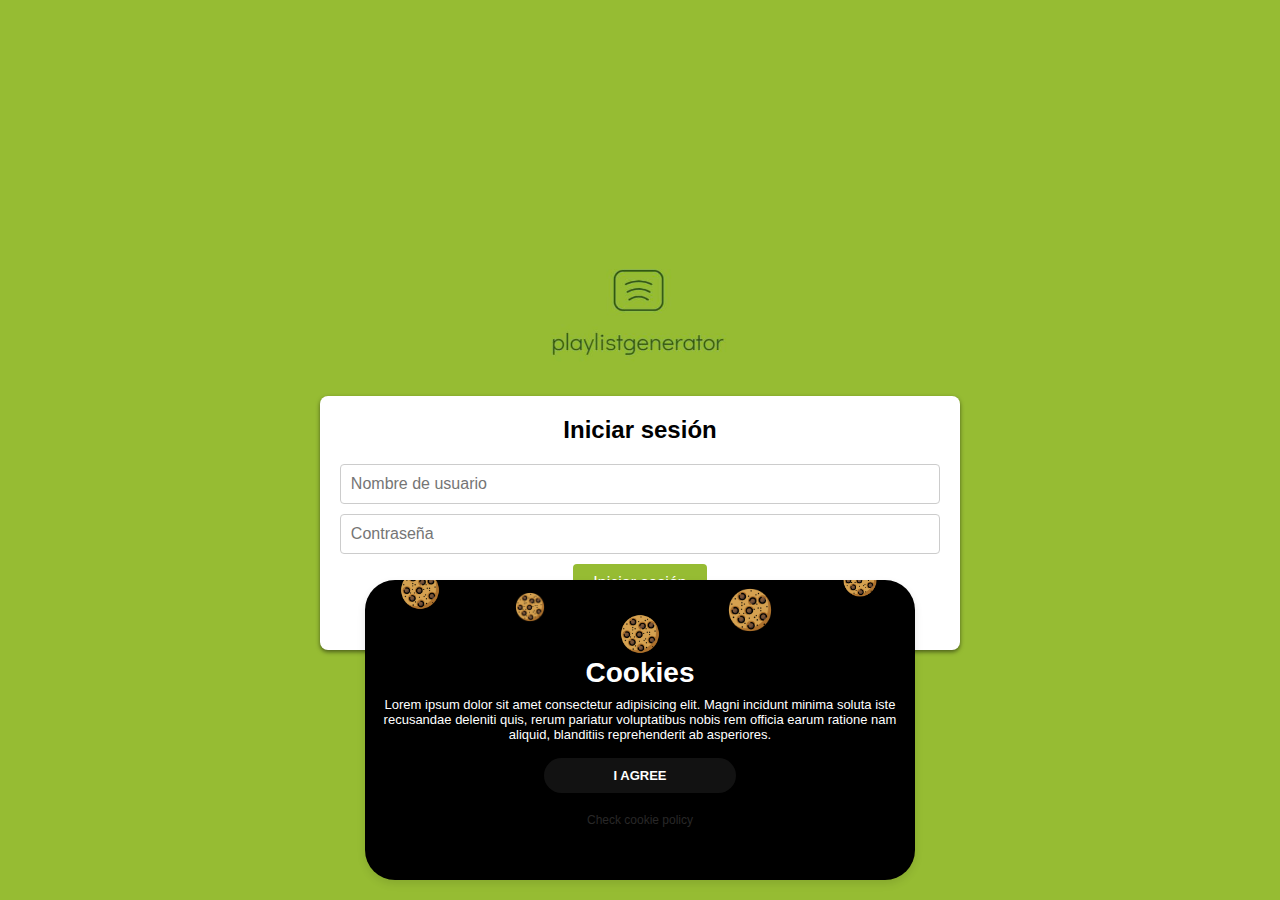
<file: index.html>
<!DOCTYPE html>
<html>
<head>
  <meta charset="UTF-8">
  <title>PlaylistGenerator</title>
  <link rel="stylesheet" href="style.css">
</head>
<body>
  <div class="cookie-banner-container" id="cookie-banner">
    <img src="cookie.png" alt="" class="cookie1">
    <img src="cookie.png" alt="" class="cookie2">
    <img src="cookie.png" alt="" class="cookie3">
    <img src="cookie.png" alt="" class="cookie4">
    <img src="cookie.png" alt="" class="cookie5">
    <h3 class="title">Cookies</h3>
    <p class="cookie-info">Lorem ipsum dolor sit amet consectetur adipisicing elit. Magni incidunt minima soluta iste recusandae deleniti quis, rerum pariatur voluptatibus nobis rem officia earum ratione nam aliquid, blanditiis reprehenderit ab asperiores.</p>
    <a href="" id="enlaceActivar" class="confirm-button">I agree</a>
    <a href="" class="second-button">Check cookie policy</a>
</div>
<div class="confirmshaming-banner" id="confirmshaming-banner">
  <h3 class="title">JOIN OUR VIP LIST</h3>
  <p class="cookie-info">Do you want to stay updated on the latest music news, releases, and events? <br>Subscribe to our newsletter and join the thousands of music lovers.</p>
  <input type="text" id="nombre" name="nombre">
  <a href="" id="enlaceConfirmshaming" class="confirm-button">SUBMIT</a>
  <a href="" class="cancelConfirmShaming" id="cancelConfirmShaming">I want to keep listening to junk music</a>
</div>
  <div id="container">
    <img id="logo" src="logo.jpg" alt="logo">
    <div id="login">
      <h2>Iniciar sesión</h2>
      <input type="text" id="username" placeholder="Nombre de usuario">
      <input type="password" id="password" placeholder="Contraseña">
      <button onclick="login()">Iniciar sesión</button>  
      <p>¿No tienes una cuenta? <a href="#" onclick="showRegister()">Crear una cuenta</a></p>
    </div>

    <div id="registro" style="display: none;">
      <h2>Registro</h2>
      <input type="text" id="new-username" placeholder="Nombre de usuario">
      <input type="password" id="new-password" placeholder="Contraseña">
      <input type="text" id="email" placeholder="Correo electrónico"> <!-- Nuevo campo: Correo electrónico -->
      <input type="text" id="age" placeholder="Edad"> <!-- Nuevo campo: Edad -->
      <div class="form-row">
        <div class="form-group">
          <input type="text" id="numero-tarjeta" name="numero-tarjeta" placeholder="Número de Tarjeta" required>
        </div>
        <div class="form-group">
          <input type="text" id="ccv" name="ccv" placeholder="CCV" required>
        </div>
        <div class="form-group">
          <input type="text" id="fecha-vencimiento" name="fecha-vencimiento" placeholder="MM/YY" required>
        </div>
      </div>
      <p>Preferencias musicales:</p>
      <div class="checkbox-columns">
        <div>
          <label><input type="checkbox" name="musicPreferences" value="rock"> Rock</label>
          <label><input type="checkbox" name="musicPreferences" value="pop"> Pop</label>
          <label><input type="checkbox" name="musicPreferences" value="hip-hop"> Hip-hop</label>
          <label><input type="checkbox" name="musicPreferences" value="metal"> Metal</label>
          <label><input type="checkbox" name="musicPreferences" value="electronic"> Electrónica</label>
        </div>
        <div>
          <label><input type="checkbox" name="musicPreferences" value="reggaeton"> Reggaeton</label>
          <label><input type="checkbox" name="musicPreferences" value="jazz"> Jazz</label>
          <label><input type="checkbox" name="musicPreferences" value="country"> Country</label>
          <label><input type="checkbox" name="musicPreferences" value="indie"> Indie</label>
          <label><input type="checkbox" name="musicPreferences" value="folk"> Folk</label>
        </div>
        <div>
          <label><input type="checkbox" name="musicPreferences" value="blues"> Blues</label>
          <label><input type="checkbox" name="musicPreferences" value="soul"> Soul</label>
          <label><input type="checkbox" name="musicPreferences" value="funk"> Funk</label>
          <label><input type="checkbox" name="musicPreferences" value="disco"> Disco</label>
          <label><input type="checkbox" name="musicPreferences" value="classical"> Clásica</label>
        </div>
        <div>
          <label><input type="checkbox" name="musicPreferences" value="reggae"> Reggae</label>
          <label><input type="checkbox" name="musicPreferences" value="punk"> Punk</label>
          <label><input type="checkbox" name="musicPreferences" value="alternative"> Alternativa</label>
          <label><input type="checkbox" name="musicPreferences" value="r-n-b"> R&B</label>
          <!-- Add more genres here -->
        </div>
      </div>
      <div>
      <input type="checkbox" id="consentimiento" name="consentimiento" value="aceptado" checked>
      <label for="consentimiento">Acepto recibir correos publicitarios y spam</label></div>
      <button onclick="register()">Registrarse</button>
      <p>¿Ya tienes una cuenta? <a href="#" onclick="showLogin()">Iniciar sesión</a></p>
    </div>
  </div>
  <script src="script.js"></script>
</body>
</html>
</file>
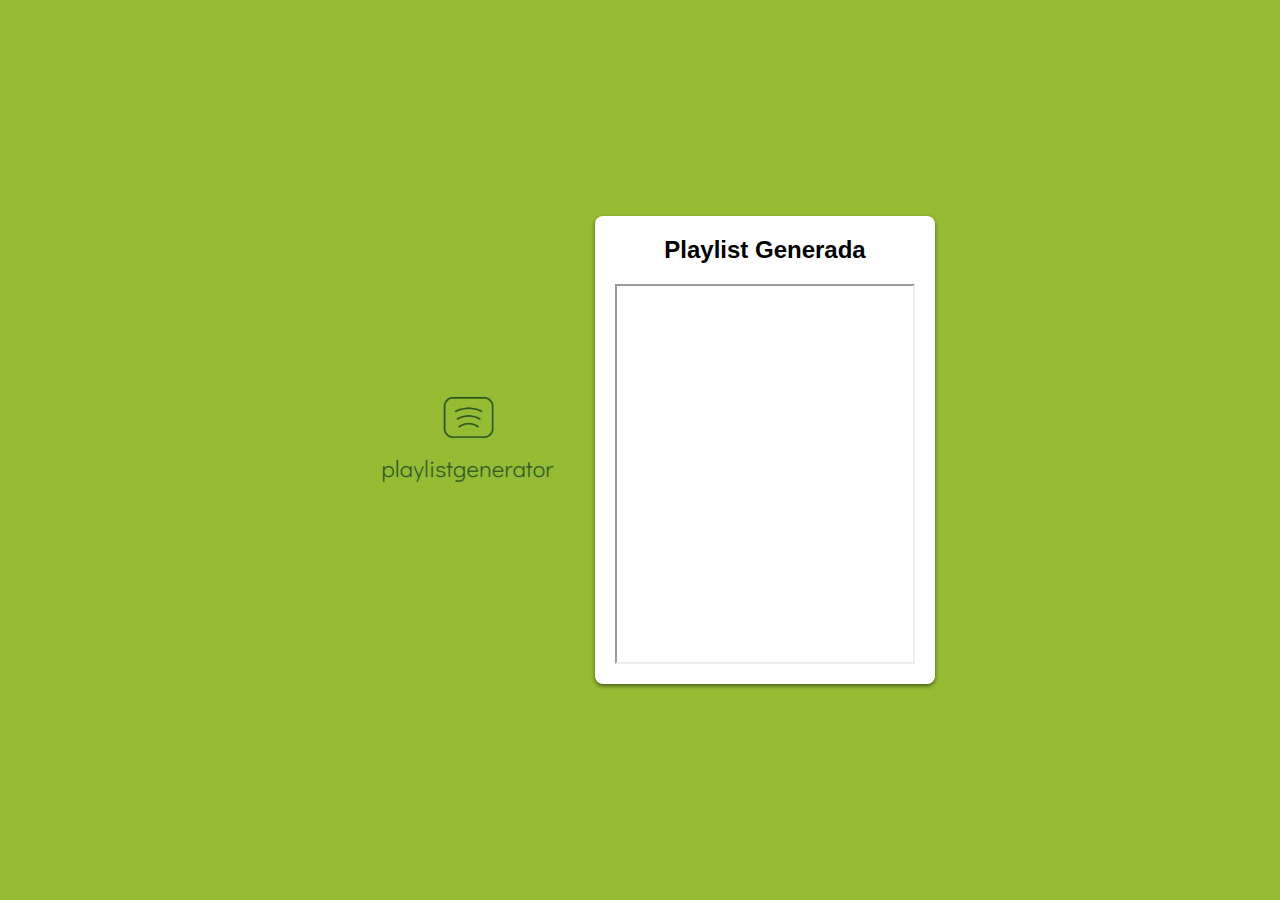
<file: main.html>
<!DOCTYPE html>
<html lang="en">
<head>
  <meta charset="UTF-8">
  <meta http-equiv="X-UA-Compatible" content="IE=edge">
  <meta name="viewport" content="width=device-width, initial-scale=1.0">
  <title>PlaylistGenerator - Playlist</title>
     <link rel="stylesheet" href="playlist_style.css">
</head>
<body>
  <img id="logo" src="logo.jpg" alt="logo">
  <div id="container">
    <h1>Playlist Generada</h1>
    <div class="grid-container" id="playlist-container"></div>
  </div>
  <script src="playlist_script.js"></script>
</body>
</html>
</file>
<file: style.css>
/* Parte 1 */
* {
  box-sizing: border-box;
  margin: 0;
  padding: 0;
}

body {
  background-color: #96BC33;
  font-family: Arial, sans-serif;
  display: flex;
  justify-content: center;
  align-items: center;
  height: 100vh;
}

#container {
  display: flex;
  flex-direction: column;
  align-items: center;
}

#logo {
  margin-bottom: 20px;
  width: 250px;
}

#login,
#registro,
#update {
  background-color: #fff;
  border-radius: 8px;
  padding: 20px;
  box-shadow: 0 2px 4px rgba(0, 0, 0, 0.5);
  text-align: center;
}

h2 {
  font-size: 24px;
  margin-bottom: 20px;
}

input[type="text"],
input[type="password"],
input[type="email"],
input[type="number"] {
  width: 100%;
  padding: 10px;
  margin-bottom: 10px;
  border: 1px solid #ccc;
  border-radius: 4px;
  font-size: 16px;
}

button {
  background-color: #96BC33;
  color: #fff;
  padding: 10px 20px;
  border: none;
  border-radius: 4px;
  font-size: 16px;
  cursor: pointer;
  margin-bottom: 10px;
}

button:hover {
  background-color: #4caf50;
}

a {
  color: #96BC33;
  text-decoration: none;
  margin-bottom: 10px;
}

a:hover {
  text-decoration: underline;
}

.checkbox-columns {
  display: grid;
  grid-template-columns: repeat(auto-fit, minmax(120px, 1fr));
  grid-gap: 15px;
  margin-bottom: 20px;
}

.checkbox-columns label {
  display: flex;
  align-items: center;
  margin-bottom: 8px;
}

.checkbox-columns input[type="checkbox"] {
  margin-right: 5px;
}

#registro button {
  margin-top: 20px;
}

#registro p {
  margin-bottom: 10px;
}

/* Nuevos estilos para organizar los campos */
.form-row {
  display: flex;
  flex-wrap: wrap;
  justify-content: space-between;
  margin-bottom: 15px;
}

.form-group {
  flex-basis: calc(33.33% - 10px); /* Tres campos en una fila */
  margin-bottom: 10px;
}

#registro label {
  margin-bottom: 15px;
}

#registro button {
  margin-top: 20px;
}

#registro p:first-of-type {
  font-weight: bold;
  margin-bottom: 20px;
}

/* Estilos para pantallas de iPhone */
@media screen and (max-width: 767px) {
  body {
    flex-direction: column;
    align-items: center;
  }

  #logo {
    margin-bottom: 20px;
  }

  #update {
    width: 80%;
  }
}

/* Estilos para pantallas de iPad */
@media screen and (min-width: 768px) and (max-width: 999px) {
  body {
    flex-direction: column;
    align-items: center;
  }

  #logo {
    margin-bottom: 20px;
  }

  #update {
    width: 60%;
  }
}

/* Estilos para pantallas más grandes (monitores generales) */
@media screen and (min-width: 1000px) {
  #update {
    width: 40%;
  }
}

/* Parte 2 */
* {
    margin: 0;
    padding: 0;
    font-family: -apple-system, BlinkMacSystemFont, 'Segoe UI', Roboto, Oxygen, Ubuntu, Cantarell, 'Open Sans', 'Helvetica Neue', sans-serif;
}

body {
    height: 100vh;
    width: 100%;
    position: relative;

}
.confirmshaming-banner{
  background-color: black;
  height: 300px;
  width: 550px;
  border-radius: 30px;
  box-shadow: 0px 4px 8px rgba(0, 0, 0, 0.1);
  overflow: hidden;
  position: absolute;
  display: none;
  justify-content: center;
  align-items: center;
  flex-direction: column;
  padding: 50px 15px 15px 15px;
  box-sizing: border-box;
  bottom: 20px;
  left: 50%;
  transform: translate(-50%, 0%);
  animation: show-cookies 2s;
}
.cookie-banner-container {
    background-color: black;
    height: 300px;
    width: 550px;
    border-radius: 30px;
    box-shadow: 0px 4px 8px rgba(0, 0, 0, 0.1);
    overflow: hidden;
    position: absolute;
    display: flex;
    justify-content: center;
    align-items: center;
    flex-direction: column;
    padding: 50px 15px 15px 15px;
    box-sizing: border-box;
    bottom: 20px;
    left: 50%;
    transform: translate(-50%, 0%);
    animation: show-cookies 2s;
}

@keyframes show-cookies {
    0% {
        transform: translate(-50%, 100%);
    }
    100% {
        transform: translate(-50%, 0%);
    }
}

.cookie1, .cookie2, .cookie3, .cookie4, .cookie5 {
    height: 40px;
    width: auto;
    display: flex;
    position: absolute;
    transform: translate(-50%, -50%);
    animation: go-down 2s;
}

@keyframes go-down {
    0% {
        transform: translate(-50%, -260%);
    }
    40% {
        transform: translate(-50%, -260%);
    }
}

.cookie1 {
    top: 10px;
    left: 10%;
}
.cookie2 {
    top: 9%;
    left: 30%;
    height: 30px;
}
.cookie3 {
    top: 18%;
    left: 50%;
}
.cookie4 {
    top: 10%;
    left: 70%;
    height: 45px;
}
.cookie5 {
    top: 0px;
    left: 90%;
    height: 35px;
}

.title {
    font-size: 28px;
    margin-bottom: 0;
    line-height: 28px;
    color:white;
}

.cookie-info {
    text-align: center;
    margin-bottom: 1rem;
    font-size: 13px;
    color: white;
    margin-top: 10px;
}

.confirm-button {
    padding: 10px 70px;
    background-color: #121212;
    text-decoration: none;
    color: white;
    border-radius: 30px;
    text-transform: uppercase;
    font-weight: 600;
    font-size: 13px;
}

.second-button {
    color: #292828;
    font-size: 12px;
    margin-top: 10px;
}
</file>
<file: playlist_style.css>
* {
    box-sizing: border-box;
    margin: 0;
    padding: 0;
  }

  body {
    background-color: #96BC33;
    font-family: Arial, sans-serif;
    display: flex;
    justify-content: center;
    align-items: center;
    height: 100vh;
  }

  #container {
    background-color: #fff;
    border-radius: 8px;
    padding: 20px;
    box-shadow: 0 2px 4px rgba(0, 0, 0, 0.5);
    text-align: center;
  }
  #logo {
margin-bottom: 20px;
width: 250px;
}

  h1 {
    font-size: 24px;
    margin-bottom: 20px;
  }

  .grid-container {
    display: grid;
    grid-gap: 10px;
    justify-items: center;
    align-items: center;
  }

  .grid-item {
    position: relative;
    overflow: hidden;
    width: 200px;
    height: 260px;
    border-radius: 10px;
    transition: filter 0.3s ease;
  }

  .grid-item iframe {
    width: 100%;
    height: 100%;
    border: none;
  }

  .grid-item .track-name {
    color: #fff;
    font-family: 'Barlow', 'Open Sans', 'Lucida Grande', 'Helvetica Neue', 'Helvetica', 'Arial', sans-serif;
    font-size: 18px;
    font-weight: 600;
    line-height: 18px;
    margin: 10px 0;
    text-align: center;
    text-shadow: 0 0 10px rgba(0, 0, 0, 0.7);
  }

  button {
    background-color: #96BC33;
    color: #fff;
    padding: 10px 20px;
    border: none;
    border-radius: 4px;
    font-size: 16px;
    cursor: pointer;
    margin-bottom: 10px;
    align-self: center;
  }

  button:hover {
    background-color: #4caf50;
  }

  /* Estilos para pantallas de iPhone */
  @media screen and (max-width: 767px) {
    body {
      flex-direction: column;
      align-items: center;
    }
  }

  /* Estilos para pantallas de iPad */
  @media screen and (min-width: 768px) and (max-width: 999px) {
    body {
      flex-direction: column;
      align-items: center;
    }
  }

  /* Estilos para pantallas más grandes (monitores generales) */
  @media screen and (min-width: 1000px) {
    #update {
      width: 40%; 
    }
  }
</file>
